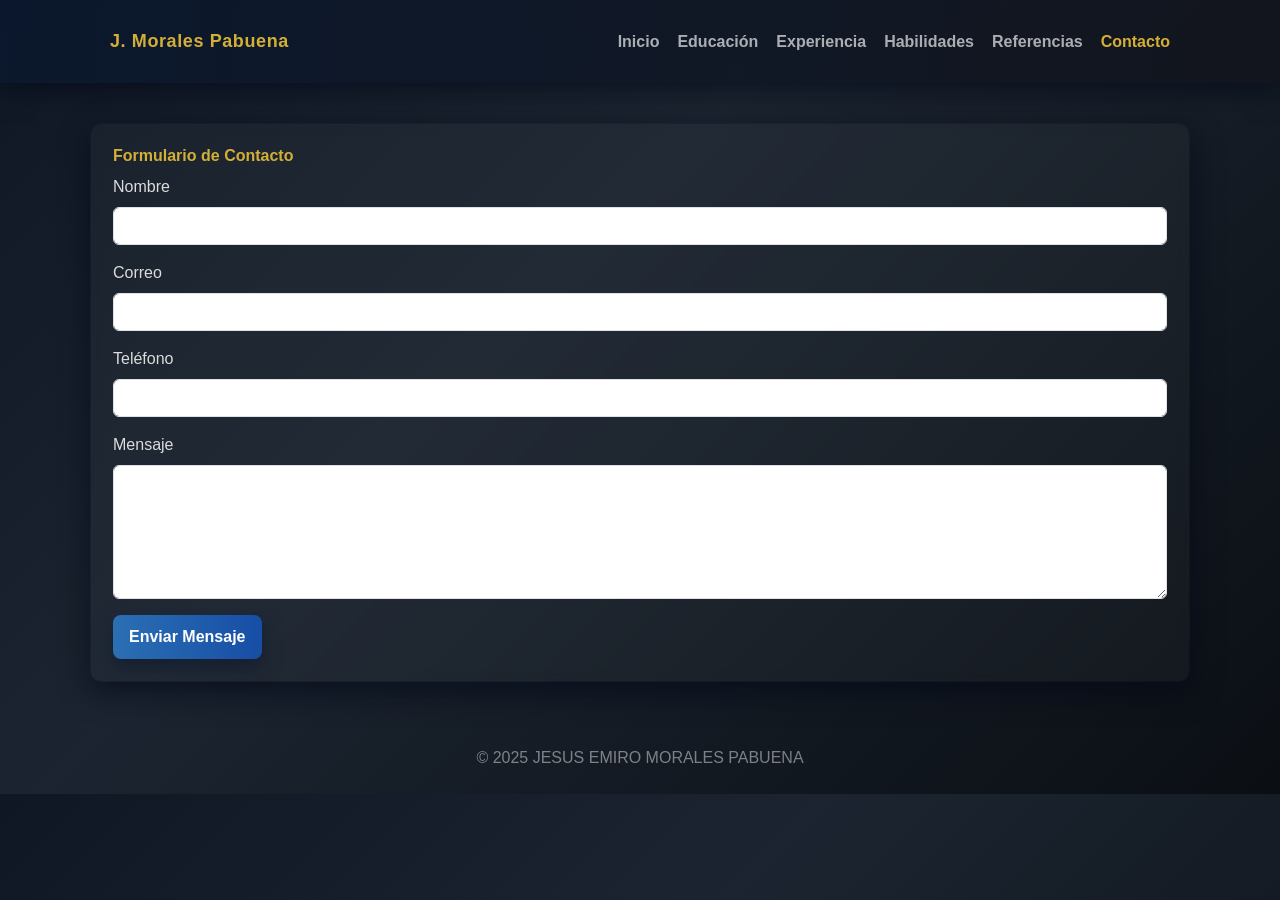
<file: contacto.html>
<!doctype html><html lang="es"><head><meta charset="utf-8"><meta name="viewport" content="width=device-width,initial-scale=1"><link href="https://cdn.jsdelivr.net/npm/bootstrap@5.3.3/dist/css/bootstrap.min.css" rel="stylesheet"><script src="https://code.jquery.com/jquery-3.6.0.min.js"></script><script src="https://cdn.jsdelivr.net/npm/bootstrap@5.3.3/dist/js/bootstrap.bundle.min.js"></script><link rel="stylesheet" href="style.css"><title>Contacto - JESUS</title></head><body><header class="header-elegant"><div class="container-md navbar-custom"><div class="brand">J. Morales Pabuena</div><nav class="nav-links"><a href="index.html">Inicio</a><a href="educacion.html">Educación</a><a href="experiencia.html">Experiencia</a><a href="habilidades.html">Habilidades</a><a href="referencias.html">Referencias</a><a class="active" href="contacto.html">Contacto</a></nav></div></header><main class="container-md" style="padding:40px 0;"><div class="card"><h3 class="section-title">Formulario de Contacto</h3><form id="contactForm" novalidate><div class="mb-3"><label class="form-label">Nombre</label><input id="nombre" class="form-control" type="text" required><div class="invalid-feedback">Por favor ingresa tu nombre.</div></div><div class="mb-3"><label class="form-label">Correo</label><input id="email" class="form-control" type="email" required><div class="invalid-feedback">Por favor ingresa un correo válido.</div></div><div class="mb-3"><label class="form-label">Teléfono</label><input id="telefono" class="form-control" type="tel"></div><div class="mb-3"><label class="form-label">Mensaje</label><textarea id="mensaje" class="form-control" rows="5" required></textarea><div class="invalid-feedback">El mensaje no puede estar vacío.</div></div><button type="submit" class="cta-download">Enviar Mensaje</button></form></div></main><footer class="footer">© 2025 JESUS EMIRO MORALES PABUENA</footer><script>$(function(){$('#contactForm').on('submit',function(e){e.preventDefault();var valid=true;$('#contactForm').find('input,textarea').removeClass('is-invalid');var nombre=$('#nombre').val().trim();var email=$('#email').val().trim();var mensaje=$('#mensaje').val().trim();if(nombre===''){$('#nombre').addClass('is-invalid');valid=false}if(email===''||!email.includes('@')||!email.includes('.')){$('#email').addClass('is-invalid');valid=false}if(mensaje===''){$('#mensaje').addClass('is-invalid');valid=false}if(!valid){$('html,body').animate({scrollTop:$('.is-invalid').first().offset().top-80},400);return}alert('✅ Gracias, '+nombre+'. Tu mensaje fue enviado correctamente.');this.reset()});$('body').css('display','none').fadeIn(400);$('a').on('click',function(e){var href=$(this).attr('href'); if(href && href.endsWith('.html')){e.preventDefault();$('body').fadeOut(250,function(){window.location=href;});}});});</script></body></html>
</file>
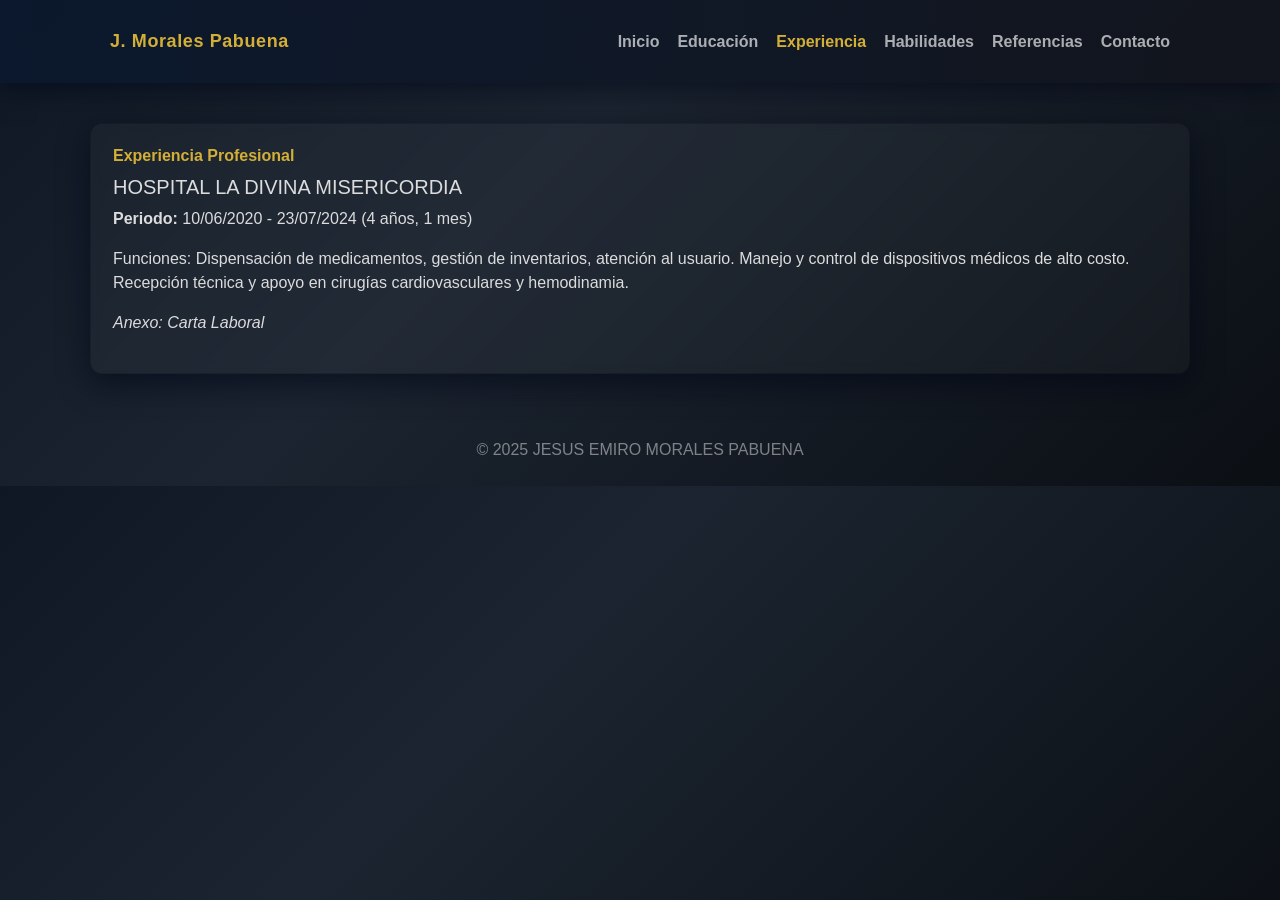
<file: experiencia.html>
<!doctype html><html lang="es"><head><meta charset="utf-8"><meta name="viewport" content="width=device-width,initial-scale=1"><link href="https://cdn.jsdelivr.net/npm/bootstrap@5.3.3/dist/css/bootstrap.min.css" rel="stylesheet"><script src="https://code.jquery.com/jquery-3.6.0.min.js"></script><script src="https://cdn.jsdelivr.net/npm/bootstrap@5.3.3/dist/js/bootstrap.bundle.min.js"></script><link rel="stylesheet" href="style.css"><title>Experiencia - JESUS</title></head><body><header class="header-elegant"><div class="container-md navbar-custom"><div class="brand">J. Morales Pabuena</div><nav class="nav-links"><a href="index.html">Inicio</a><a href="educacion.html">Educación</a><a class="active" href="experiencia.html">Experiencia</a><a href="habilidades.html">Habilidades</a><a href="referencias.html">Referencias</a><a href="contacto.html">Contacto</a></nav></div></header><main class="container-md" style="padding:40px 0;"><div class="card"><h3 class="section-title">Experiencia Profesional</h3><h5>HOSPITAL LA DIVINA MISERICORDIA</h5><p style="color:var(--text)"><strong>Periodo:</strong> 10/06/2020 - 23/07/2024 (4 años, 1 mes)</p><p style="color:var(--text)">Funciones: Dispensación de medicamentos, gestión de inventarios, atención al usuario. Manejo y control de dispositivos médicos de alto costo. Recepción técnica y apoyo en cirugías cardiovasculares y hemodinamia.</p><p><em>Anexo: Carta Laboral</em></p></div></main><footer class="footer">© 2025 JESUS EMIRO MORALES PABUENA</footer><script>$(function(){$('body').css('display','none').fadeIn(400);$('a').on('click',function(e){var href=$(this).attr('href'); if(href && href.endsWith('.html')){e.preventDefault();$('body').fadeOut(250,function(){window.location=href;});}});});</script></body></html>
</file>
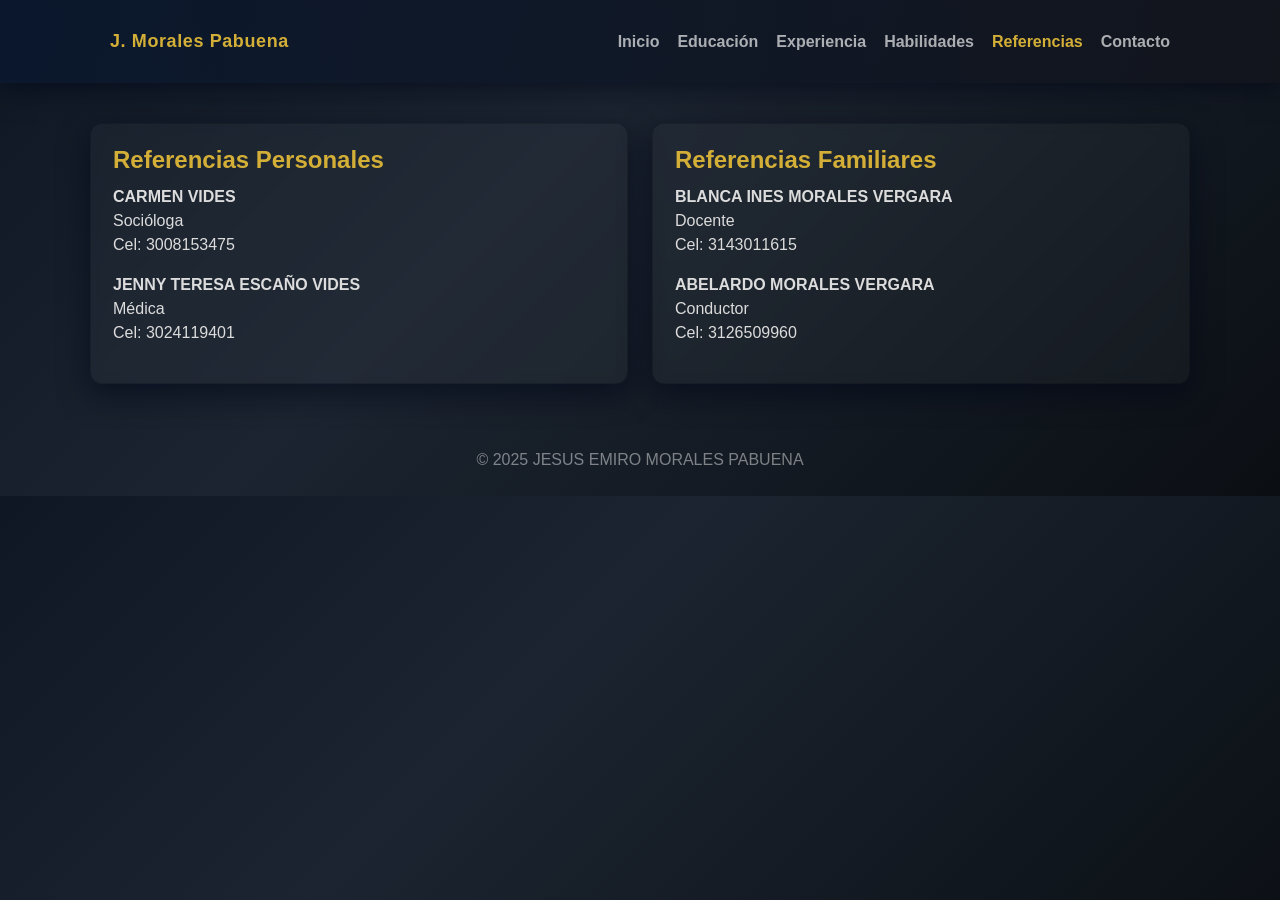
<file: referencias.html>
<!doctype html><html lang="es"><head><meta charset="utf-8"><meta name="viewport" content="width=device-width,initial-scale=1"><link href="https://cdn.jsdelivr.net/npm/bootstrap@5.3.3/dist/css/bootstrap.min.css" rel="stylesheet"><script src="https://code.jquery.com/jquery-3.6.0.min.js"></script><script src="https://cdn.jsdelivr.net/npm/bootstrap@5.3.3/dist/js/bootstrap.bundle.min.js"></script><link rel="stylesheet" href="style.css"><title>Referencias - JESUS</title></head><body><header class="header-elegant"><div class="container-md navbar-custom"><div class="brand">J. Morales Pabuena</div><nav class="nav-links"><a href="index.html">Inicio</a><a href="educacion.html">Educación</a><a href="experiencia.html">Experiencia</a><a href="habilidades.html">Habilidades</a><a class="active" href="referencias.html">Referencias</a><a href="contacto.html">Contacto</a></nav></div></header><main class="container-md" style="padding:40px 0;"><div class="row g-4"><div class="col-md-6"><div class="card"><h4 class="section-title">Referencias Personales</h4><p><strong>CARMEN VIDES</strong><br>Socióloga<br>Cel: 3008153475</p><p><strong>JENNY TERESA ESCAÑO VIDES</strong><br>Médica<br>Cel: 3024119401</p></div></div><div class="col-md-6"><div class="card"><h4 class="section-title">Referencias Familiares</h4><p><strong>BLANCA INES MORALES VERGARA</strong><br>Docente<br>Cel: 3143011615</p><p><strong>ABELARDO MORALES VERGARA</strong><br>Conductor<br>Cel: 3126509960</p></div></div></div></main><footer class="footer">© 2025 JESUS EMIRO MORALES PABUENA</footer><script>$(function(){$('body').css('display','none').fadeIn(400);$('a').on('click',function(e){var href=$(this).attr('href'); if(href && href.endsWith('.html')){e.preventDefault();$('body').fadeOut(250,function(){window.location=href;});}});});</script></body></html>
</file>
<file: style.css>
:root{--bg1:#0f1724;--bg2:#121826;--accent:#d4af37;--text:#dcdcdc;--card:rgba(255,255,255,0.03);--muted:rgba(255,255,255,0.65);}
*{box-sizing:border-box}body{margin:0;font-family:Inter,Segoe UI,Roboto,Arial,sans-serif;background:linear-gradient(135deg,var(--bg1) 0%,#1b2430 40%,#0b0f14 100%);color:var(--text);-webkit-font-smoothing:antialiased;}
.header-elegant{background:linear-gradient(90deg,rgba(10,24,46,0.85),rgba(18,20,28,0.85));padding:28px 0;box-shadow:0 6px 24px rgba(2,6,23,0.6);}
.container-md{max-width:1100px;margin:0 auto;padding:0 20px;}
.navbar-custom{display:flex;align-items:center;justify-content:space-between;gap:20px;}
.brand{font-weight:700;color:var(--accent);letter-spacing:0.6px;font-size:18px;}
.nav-links a{color:var(--muted);margin-left:18px;text-decoration:none;font-weight:600;}
.nav-links a.active,.nav-links a:hover{color:var(--accent);text-decoration:none;transform:translateY(-2px);transition:all .2s ease;}
.profile-wrap{display:flex;align-items:center;gap:18px;}
/* profile image with animated golden glow */
.profile-img{width:150px;height:150px;border-radius:50%;object-fit:cover;border:6px solid rgba(212,175,55,0.95);box-shadow:0 12px 30px rgba(2,6,23,0.6),0 0 0 6px rgba(212,175,55,0.05) inset;transition:transform .35s ease,box-shadow .35s ease;position:relative;}
.profile-img:hover{transform:translateY(-6px) scale(1.02);}
/* animated ring */
.profile-img::after{content:'';position:absolute;left:-10px;top:-10px;width:170px;height:170px;border-radius:50%;box-shadow:0 0 18px rgba(212,175,55,0.08);animation:spin 6s linear infinite; pointer-events:none;}
@keyframes spin{0%{transform:rotate(0deg);}100%{transform:rotate(360deg);}}
.header-info h1{margin:0;font-size:22px;letter-spacing:0.4px;color:var(--accent); text-shadow: 0 0 10px rgba(212,175,55,0.06); display:inline-block; position:relative; overflow:hidden;}
/* golden shimmer for name */
.header-info h1::after{content:'';position:absolute;left:-40%;top:0;width:40%;height:100%;background:linear-gradient(90deg,rgba(255,255,255,0.0),rgba(255,255,255,0.25),rgba(255,255,255,0.0));transform:skewX(-20deg);animation:shimmer 3s linear infinite;}
@keyframes shimmer{0%{left:-40%}50%{left:100%}100%{left:100%}}
.header-info p{margin:0;color:var(--muted);font-size:14px;}
.cta-download{background:linear-gradient(90deg,#2b6fb3,#174ea6);border:none;color:white;padding:10px 16px;border-radius:8px;font-weight:700;box-shadow:0 8px 20px rgba(11,22,44,0.6);}
.main-grid{display:grid;grid-template-columns:2fr 1fr;gap:28px;max-width:1100px;margin:30px auto;padding:0 20px 60px 20px;}
.card{background:var(--card);padding:22px;border-radius:12px;backdrop-filter:blur(6px);box-shadow:0 10px 30px rgba(2,6,23,0.6);color:var(--text);}
.card h3{margin-top:0;color:var(--accent);font-size:16px;}
.section-title{color:var(--accent);font-weight:700;margin-bottom:10px;}
.list-plain{padding-left:18px;color:var(--text);}
.list-plain li{margin-bottom:8px;}
.contact-box .muted{color:var(--muted);}
.footer{text-align:center;color:rgba(255,255,255,0.45);padding:24px 0;}
@media (max-width:900px){.main-grid{grid-template-columns:1fr;padding-bottom:40px;}.profile-img{width:120px;height:120px;}.nav-links{display:none;}}
</file>
